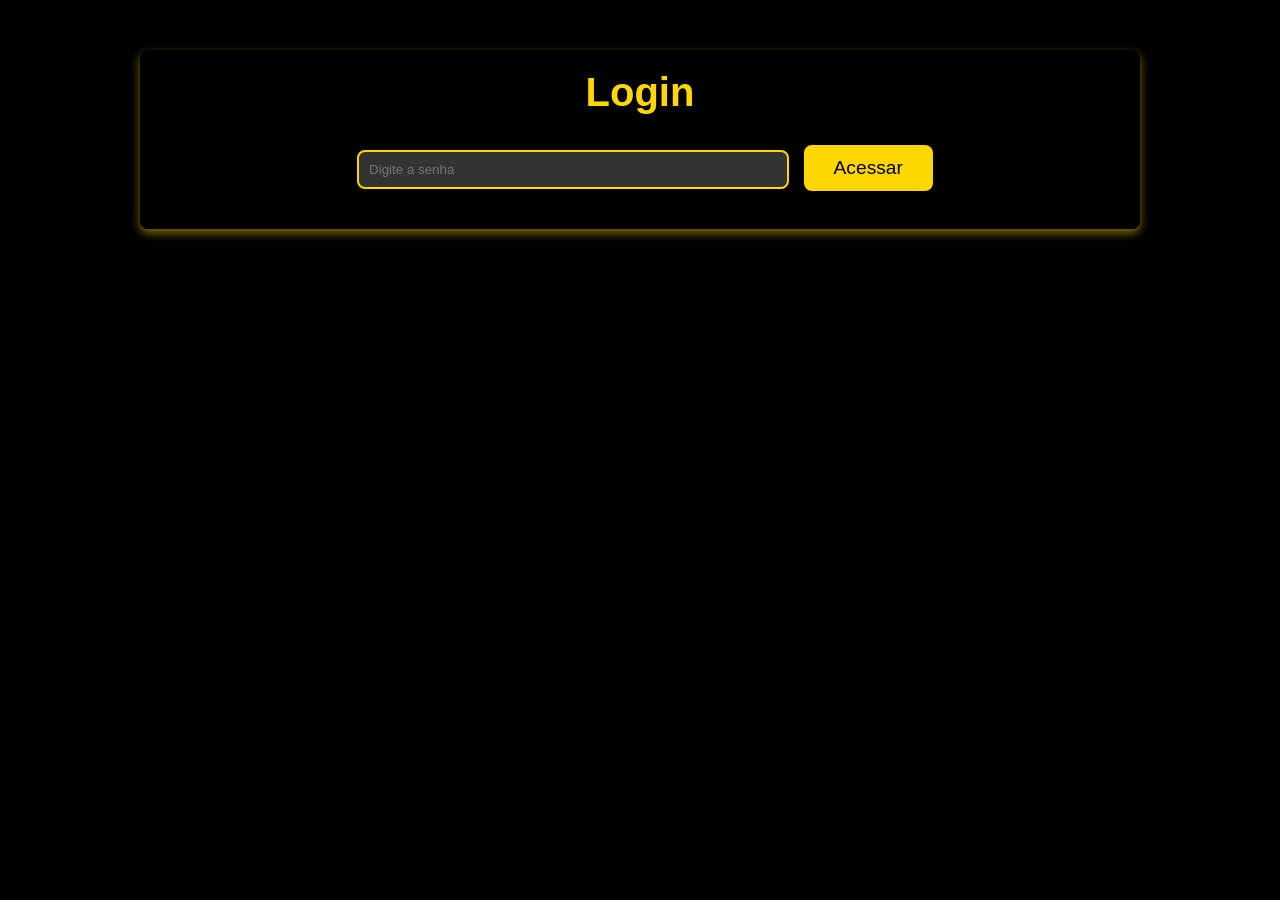
<file: index.html>
<!DOCTYPE html>
<html lang="pt-br">
<head>
    <meta charset="UTF-8">
    <meta name="viewport" content="width=device-width, initial-scale=1.0">
    <link rel="icon" href="aba.png">
    <title>Notas de Estudo UTFPR</title>
    <link rel="stylesheet" href="style.css">
</head>
<body>
    <div class="container" id="loginContainer">
        <h1>Login</h1>
        <input type="password" id="senha" placeholder="Digite a senha">
        <button onclick="verificarSenha()">Acessar</button>
        <p id="mensagemErro" class="error-message"></p>
    </div>

    <div class="container" id="mainContainer" style="display: none;">
        <h1>Minhas Anotações de Estudo 2024/2</h1>

        <div class="materias-container">
           
            <div class="materia" id="linguagens">
                <h2>Linguagens Formais e Autômatos</h2>
                <textarea id="anotacoesLinguagens" placeholder="Escreva suas anotações aqui..."></textarea>
            </div>

            
            <div class="materia" id="engenharia">
                <h2>Engenharia de Software 2</h2>
                <textarea id="anotacoesEngenharia" placeholder="Escreva suas anotações aqui..."></textarea>
            </div>

            <div class="materia" id="filosofia">
                <h2>Filosofia</h2>
                <textarea id="anotacoesFilosofia" placeholder="Escreva suas anotações aqui..."></textarea>
            </div>

           
            <div class="materia" id="modelagem">
                <h2>Modelagem de Software</h2>
                <textarea id="anotacoesModelagem" placeholder="Escreva suas anotações aqui..."></textarea>
            </div>

            <div class="materia" id="sistemas">
                <h2>Sistemas Operacionais</h2>
                <textarea id="anotacoesSistemas" placeholder="Escreva suas anotações aqui..."></textarea>
            </div>
        </div>

        <button onclick="salvarAnotacoes()">Salvar Todas as Anotações</button>

        
        <div class="lembrete-container">
            <h2 class="titulo-lembrete">Adicionar Lembrete de Prova</h2>
            <input type="text" id="nomeProva" placeholder="Nome da Prova">
            <input type="date" id="dataProva">
            <button onclick="adicionarLembrete()">Adicionar</button>
        </div>

        <div class="lembretes-lista" id="lembretesLista">
            <h2 class="titulo-tabela">Lembretes de Provas</h2>
            <table>
                <thead>
                    <tr>
                        <th>Nome da Prova</th>
                        <th>Data</th>
                        <th>Restante (dias)</th>
                    </tr>
                </thead>
                <tbody id="tabelaLembretes">
                    
                </tbody>
            </table>
        </div>
    </div>

    <script src="script.js"></script>
</body>
</html>
</file>
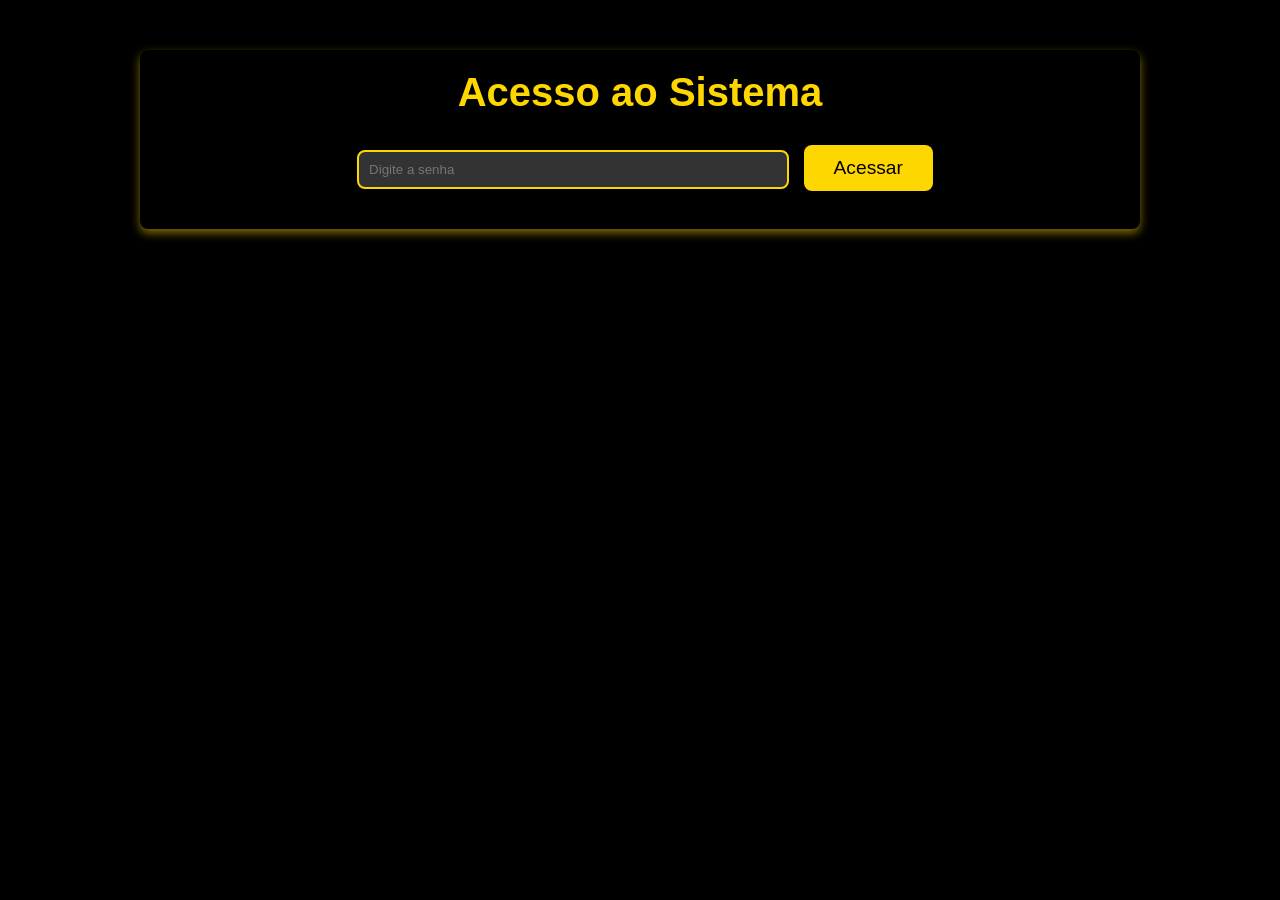
<file: home.html>
<!DOCTYPE html>
<html lang="pt-br">
<head>
    <meta charset="UTF-8">
    <meta name="viewport" content="width=device-width, initial-scale=1.0">
    <title>Notas de Estudo com Lembretes</title>
    <link rel="stylesheet" href="style.css">
</head>
<body>
    <div class="container" id="loginContainer">
        <h1>Acesso ao Sistema</h1>
        <input type="password" id="senha" placeholder="Digite a senha">
        <button onclick="verificarSenha()">Acessar</button>
        <p id="mensagemErro" class="error-message"></p>
    </div>

    <div class="container" id="mainContainer" style="display: none;">
        <h1>Minhas Anotações de Estudo</h1>

        <div class="materias-container">
            <!-- Linguagens Formais e Autômatos -->
            <div class="materia" id="linguagens">
                <h2>Linguagens Formais e Autômatos</h2>
                <textarea id="anotacoesLinguagens" placeholder="Escreva suas anotações aqui..."></textarea>
            </div>

            <!-- Engenharia de Software 2 -->
            <div class="materia" id="engenharia">
                <h2>Engenharia de Software 2</h2>
                <textarea id="anotacoesEngenharia" placeholder="Escreva suas anotações aqui..."></textarea>
            </div>

            <!-- Filosofia -->
            <div class="materia" id="filosofia">
                <h2>Filosofia</h2>
                <textarea id="anotacoesFilosofia" placeholder="Escreva suas anotações aqui..."></textarea>
            </div>

            <!-- Modelagem de Software -->
            <div class="materia" id="modelagem">
                <h2>Modelagem de Software</h2>
                <textarea id="anotacoesModelagem" placeholder="Escreva suas anotações aqui..."></textarea>
            </div>

            <!-- Sistemas Operacionais -->
            <div class="materia" id="sistemas">
                <h2>Sistemas Operacionais</h2>
                <textarea id="anotacoesSistemas" placeholder="Escreva suas anotações aqui..."></textarea>
            </div>
        </div>

        <button onclick="salvarAnotacoes()">Salvar Todas as Anotações</button>

        <!-- Seção para adicionar lembrete de prova -->
        <div class="lembrete-container">
            <h2 class="titulo-lembrete">Adicionar Lembrete de Prova</h2>
            <input type="text" id="nomeProva" placeholder="Nome da Prova">
            <input type="date" id="dataProva">
            <button onclick="adicionarLembrete()">Adicionar</button>
        </div>

        <!-- Tabela para exibir lembretes -->
        <div class="lembretes-lista" id="lembretesLista">
            <h2 class="titulo-tabela">Lembretes de Provas</h2>
            <table>
                <thead>
                    <tr>
                        <th>Nome da Prova</th>
                        <th>Data</th>
                        <th>Restante (dias)</th>
                    </tr>
                </thead>
                <tbody id="tabelaLembretes">
                    <!-- Lembretes aparecerão aqui -->
                </tbody>
            </table>
        </div>
    </div>

    <script src="script.js"></script>
</body>
</html>
</file>
<file: style.css>
* {
    margin: 0;
    padding: 0;
    box-sizing: border-box;
}

body {
    font-family: 'Arial', sans-serif;
    background-color: #000;
    color: #ffd700;
}

.container {
    max-width: 1000px;
    margin: 50px auto;
    padding: 20px;
    background-color: #000;
    border-radius: 8px;
    box-shadow: 0 4px 10px rgba(255, 215, 0, 0.5);
    text-align: center;
}

h1 {
    font-size: 2.5em;
    margin-bottom: 20px;
    color: #ffd700;
}

.materias-container {
    margin-top: 30px;
}

.materia {
    margin-bottom: 30px;
}

.materia h2 {
    font-size: 1.8em;
    color: #ffd700;
    margin-bottom: 10px;
}

textarea {
    width: 100%;
    height: 150px;
    padding: 15px;
    font-size: 1em;
    border: 2px solid #ffd700;
    background-color: #333;
    color: #ffd700;
    border-radius: 8px;
}

button {
    padding: 12px 30px;
    font-size: 1.2em;
    background-color: #ffd700;
    color: black;
    border: none;
    border-radius: 8px;
    cursor: pointer;
    transition: background-color 0.3s;
    margin-top: 10px;
}

button:hover {
    background-color: #ffeb3b;
}

input[type="text"], input[type="date"], input[type="password"] {
    width: 45%;
    padding: 10px;
    margin: 10px;
    border: 2px solid #ffd700;
    background-color: #333;
    color: #ffd700;
    border-radius: 8px;
}


.titulo-lembrete {
    font-size: 2em;
    color: #ffd700;
    margin: 20px 0;
    text-decoration: underline;
}

.titulo-tabela {
    font-size: 2em;
    color: #ffd700;
    margin: 20px 0;
    text-decoration: underline;
}

table {
    width: 100%;
    border-collapse: collapse;
    margin-top: 20px;
}

th, td {
    border: 2px solid #ffd700;
    padding: 10px;
    text-align: center;
    color: #ffd700;
}

th {
    background-color: #333;
}


.error-message {
    color: red;
    margin-top: 10px;
}


@media (max-width: 768px) {
    .container {
        padding: 15px;
    }

    h1 {
        font-size: 2em;
    }

    .materia h2, .lembretes-lista h2 {
        font-size: 1.5em;
    }

    select, textarea, input, button {
        font-size: 1em;
    }
}
</file>
